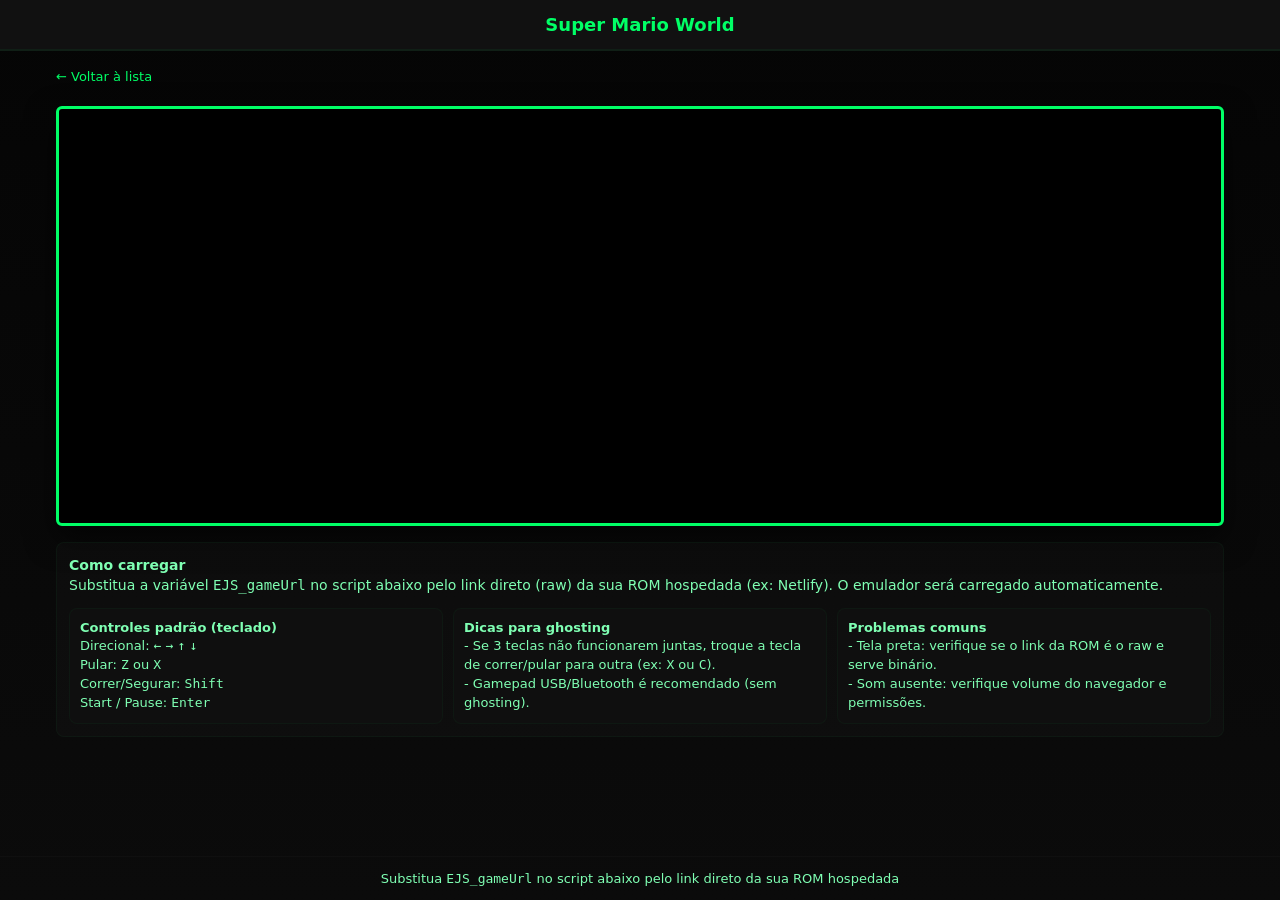
<file: snes/mario.html>
<!DOCTYPE html>
<html lang="pt-BR">
<head>
  <meta charset="utf-8" />
  <meta name="viewport" content="width=device-width,initial-scale=1" />
  <title>Super Mario World - SNES</title>
  <style>
    :root{
      --bg:#0b0b0b;
      --panel:#111;
      --accent:#00ff66;
      --muted:#7fffb3;
      --max-width:1200px;
    }
    *{box-sizing:border-box}
    html,body{height:100%}
    body{
      margin:0;
      font-family: Inter, "Press Start 2P", system-ui, -apple-system, "Segoe UI", Roboto, Arial;
      background:linear-gradient(180deg,#050505 0%, #0b0b0b 100%);
      color:var(--accent);
      -webkit-font-smoothing:antialiased;
      display:flex;
      flex-direction:column;
      min-height:100vh;
    }

    header{
      background:var(--panel);
      padding:14px 16px;
      text-align:center;
      border-bottom:2px solid rgba(0,255,102,0.06);
    }
    header h1{ margin:0; font-size:18px; }

    main{
      width:100%;
      max-width:var(--max-width);
      margin:18px auto;
      padding:0 16px 28px;
      display:flex;
      flex-direction:column;
      gap:16px;
      align-items:center;
      flex:1 0 auto;
    }

    .back{
      color:var(--accent);
      text-decoration:none;
      font-size:13px;
      align-self:flex-start;
      margin-bottom:6px;
    }

    /* Wrapper que permite o emulador ocupar 100% da largura */
    .emulator-wrap{
      width:100%;
      display:flex;
      justify-content:center;
    }

    /* O #game ocupa 100% da largura disponível.
       A altura é automática, mas limitada para caber na tela inteira.
       Ajuste os valores de max-height conforme preferir. */
    #game {
      width:100%;
      height:auto;
      max-height:65vh;        /* garante que o emulador não ocupe toda a tela */
      min-height:320px;       /* altura mínima para ficar jogável em telas pequenas */
      border:3px solid var(--accent);
      background:#000;
      box-shadow:0 12px 30px rgba(0,0,0,0.6);
      border-radius:6px;
      overflow:hidden;
      display:block;
    }

    /* Força o canvas/iframe interno do emulator a preencher o container */
    #game > canvas,
    #game > iframe,
    #game > div {
      width:100% !important;
      height:100% !important;
      display:block;
    }

    /* Se o conteúdo interno não definir altura, garantimos que #game tenha uma altura proporcional à largura mínima */
    @media (min-width:900px){
      /* em telas largas, limitar a altura para não ultrapassar a área visível */
      #game { max-height:72vh; min-height:420px; }
    }
    @media (max-width:520px){
      #game { max-height:55vh; min-height:260px; }
    }

    .info{
      width:100%;
      background:rgba(255,255,255,0.02);
      border:1px solid rgba(0,255,102,0.04);
      padding:12px;
      border-radius:8px;
      color:var(--muted);
      font-size:14px;
      line-height:1.45;
    }

    .controls-grid{
      display:grid;
      grid-template-columns:repeat(auto-fit,minmax(180px,1fr));
      gap:10px;
      margin-top:10px;
    }
    .control-card{
      background:#0f0f0f;
      padding:10px;
      border-radius:8px;
      border:1px solid rgba(0,255,102,0.04);
      color:var(--muted);
      font-size:13px;
    }

    footer{
      padding:14px 16px;
      text-align:center;
      color:var(--muted);
      font-size:13px;
      border-top:1px solid rgba(255,255,255,0.02);
    }
  </style>
</head>
<body>
  <header>
    <h1>Super Mario World</h1>
  </header>

  <main>
    <a class="back" href="/index.html">← Voltar à lista</a>

    <div class="emulator-wrap">
      <!-- O emulador preencherá toda a largura do container #game.
           A altura será controlada pelo CSS (max-height/min-height) para caber na página. -->
      <div id="game" aria-label="Área do emulador"></div>
    </div>

    <div class="info" role="region" aria-label="Tutorial de controles">
      <strong>Como carregar</strong>
      <div>Substitua a variável <code>EJS_gameUrl</code> no script abaixo pelo link direto (raw) da sua ROM hospedada (ex: Netlify). O emulador será carregado automaticamente.</div>

      <div class="controls-grid" style="margin-top:12px;">
        <div class="control-card">
          <strong>Controles padrão (teclado)</strong>
          <div>Direcional: <kbd>←</kbd> <kbd>→</kbd> <kbd>↑</kbd> <kbd>↓</kbd></div>
          <div>Pular: <kbd>Z</kbd> ou <kbd>X</kbd></div>
          <div>Correr/Segurar: <kbd>Shift</kbd></div>
          <div>Start / Pause: <kbd>Enter</kbd></div>
        </div>

        <div class="control-card">
          <strong>Dicas para ghosting</strong>
          <div>- Se 3 teclas não funcionarem juntas, troque a tecla de correr/pular para outra (ex: <kbd>X</kbd> ou <kbd>C</kbd>).</div>
          <div>- Gamepad USB/Bluetooth é recomendado (sem ghosting).</div>
        </div>

        <div class="control-card">
          <strong>Problemas comuns</strong>
          <div>- Tela preta: verifique se o link da ROM é o raw e serve binário.</div>
          <div>- Som ausente: verifique volume do navegador e permissões.</div>
        </div>
      </div>
    </div>
  </main>

  <footer>Substitua <code>EJS_gameUrl</code> no script abaixo pelo link direto da sua ROM hospedada</footer>

  <!-- Configuração do EmulatorJS -->
  <script type="text/javascript">
    // ** Substitua esta URL pelo link direto (raw) da sua ROM hospedada **
    // Exemplo: "https://seusite.netlify.app/roms/smw.sfc"
    EJS_gameUrl = "https://lawretrogames.netlify.app/snes/smw.sfc";

    // Configurações do player
    EJS_player = '#game';
    EJS_core = 'snes';
    EJS_mouse = false;
    EJS_multitap = false;

    // Carrega o loader do EmulatorJS (remove instâncias anteriores)
    (function loadEJS(){
      const old = document.querySelector('script[src*="emulatorjs.com/loader.js"]');
      if(old) old.remove();
      const s = document.createElement('script');
      s.src = "https://www.emulatorjs.com/loader.js";
      s.defer = true;
      document.body.appendChild(s);
    })();
  </script>
</body>
</html>
</file>
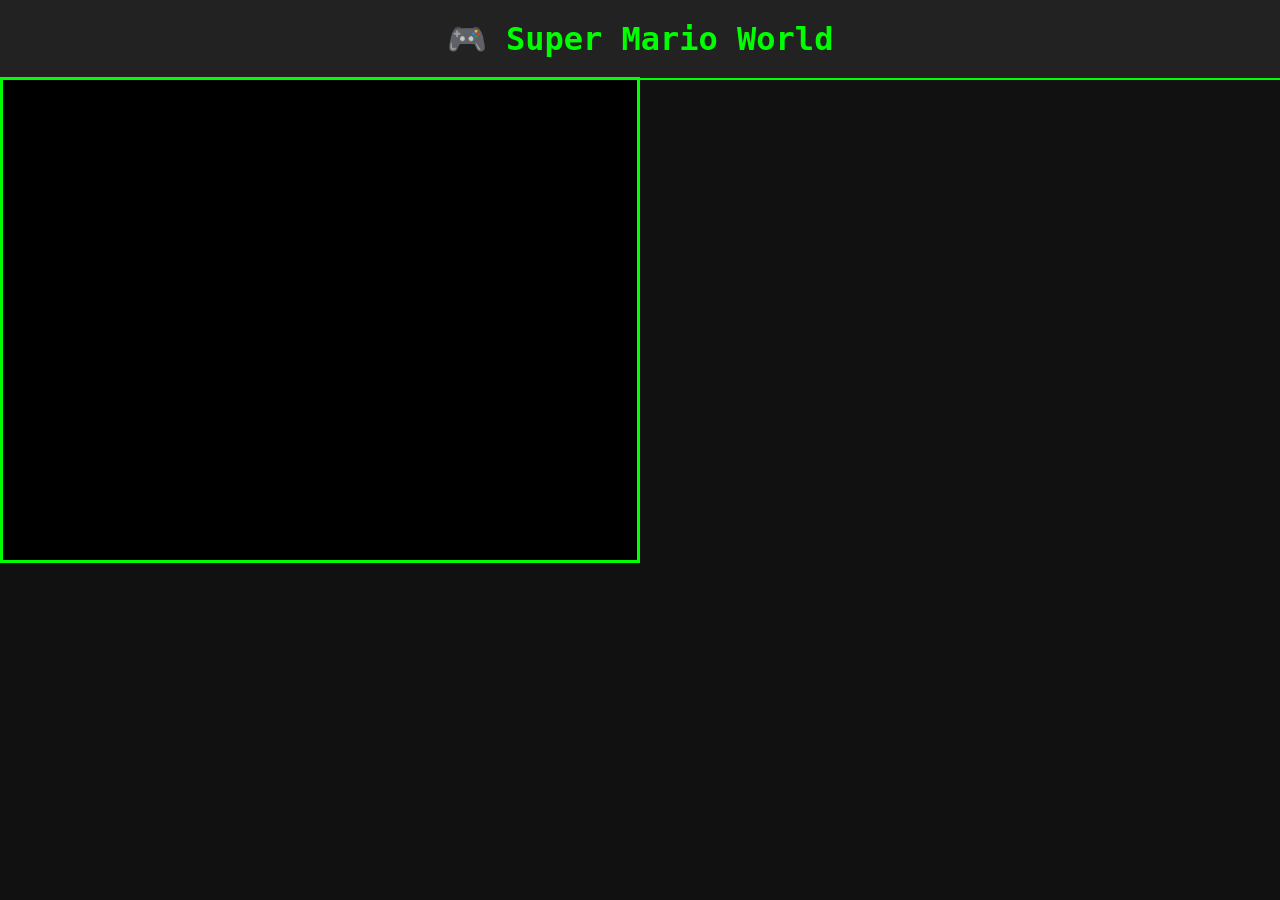
<file: snes/smw.html>
<!DOCTYPE html>
<html lang="pt-BR">
<head>
  <meta charset="UTF-8">
  <title>Super Mario World - SNES</title>
  <style>
    body {
      background-color: #111;
      color: #0f0;
      font-family: 'Press Start 2P', monospace;
      text-align: center;
      margin: 0;
      padding: 0;
    }
    header {
      background: #222;
      padding: 20px;
      border-bottom: 2px solid #0f0;
    }
    h1 { margin: 0; }
    #game {
      width: 640px;
      height: 480px;
      margin: 20px auto;
      border: 3px solid #0f0;
      background: #000;
    }
    .game{
    display: flex;
    align-items: center;
justify-content: center;
    }
  </style>
</head>
<body>
  <header>
    <h1>🎮 Super Mario World</h1>
  </header>

  <main>
    <div class="game"style="width:640px;height:480px;max-width:100%">
      <div id="game"></div>
    </div>
  </main>

  <!-- Configuração do EmulatorJS -->
  <script type="text/javascript">
  EJS_player = '#game';
  EJS_core = 'snes';
  EJS_mouse = false;
  EJS_multitap = false;

  EJS_gameUrl = "smw.sfc";
</script>
<script src="https://www.emulatorjs.com/loader.js"></script>

</body>
</html>
</file>
